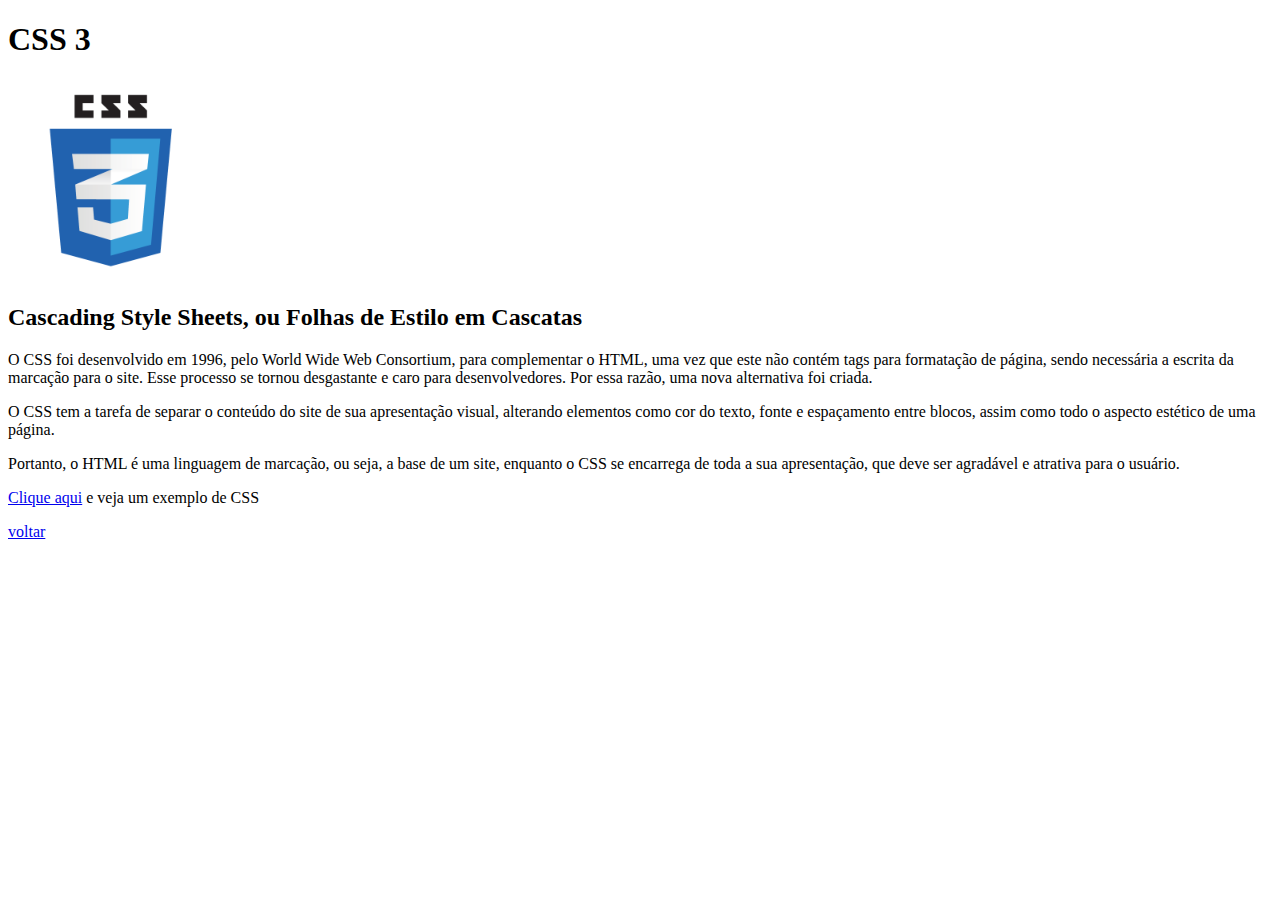
<file: css.html>
<!DOCTYPE html>
<html lang="en">
<head>
    <meta charset="UTF-8">
    <meta http-equiv="X-UA-Compatible" content="IE=edge">
    <meta name="viewport" content="width=device-width, initial-scale=1.0">
    <title>Cascading Style Sheets, ou Folhas de Estilo em Cascatas</title>
</head>
<body>
  <h1>  CSS 3</h1>
<img src="imagens/css.png" width="200">
<h2>Cascading Style Sheets, ou Folhas de Estilo em Cascatas</h2>

<p>O CSS foi desenvolvido em 1996, pelo World Wide Web Consortium, para complementar o HTML, uma vez que este não contém tags para formatação de página, sendo necessária a escrita da marcação para o site. Esse processo se tornou desgastante e caro para desenvolvedores. Por essa razão, uma nova alternativa foi criada.</p>
<p>O CSS tem a tarefa de separar o conteúdo do site de sua apresentação visual, alterando elementos como cor do texto, fonte e espaçamento entre blocos, assim como todo o aspecto estético de uma página.</p>

<p>Portanto, o HTML é uma linguagem de marcação, ou seja, a base de um site, enquanto o CSS se encarrega de toda a sua apresentação, que deve ser agradável e atrativa para o usuário.</p>

<p> <a href="exemplocss.html" >Clique aqui</a> e veja um exemplo de CSS</p>
<p> <a href="index.html" > voltar </a> </p>
</body>
</html>
</file>
